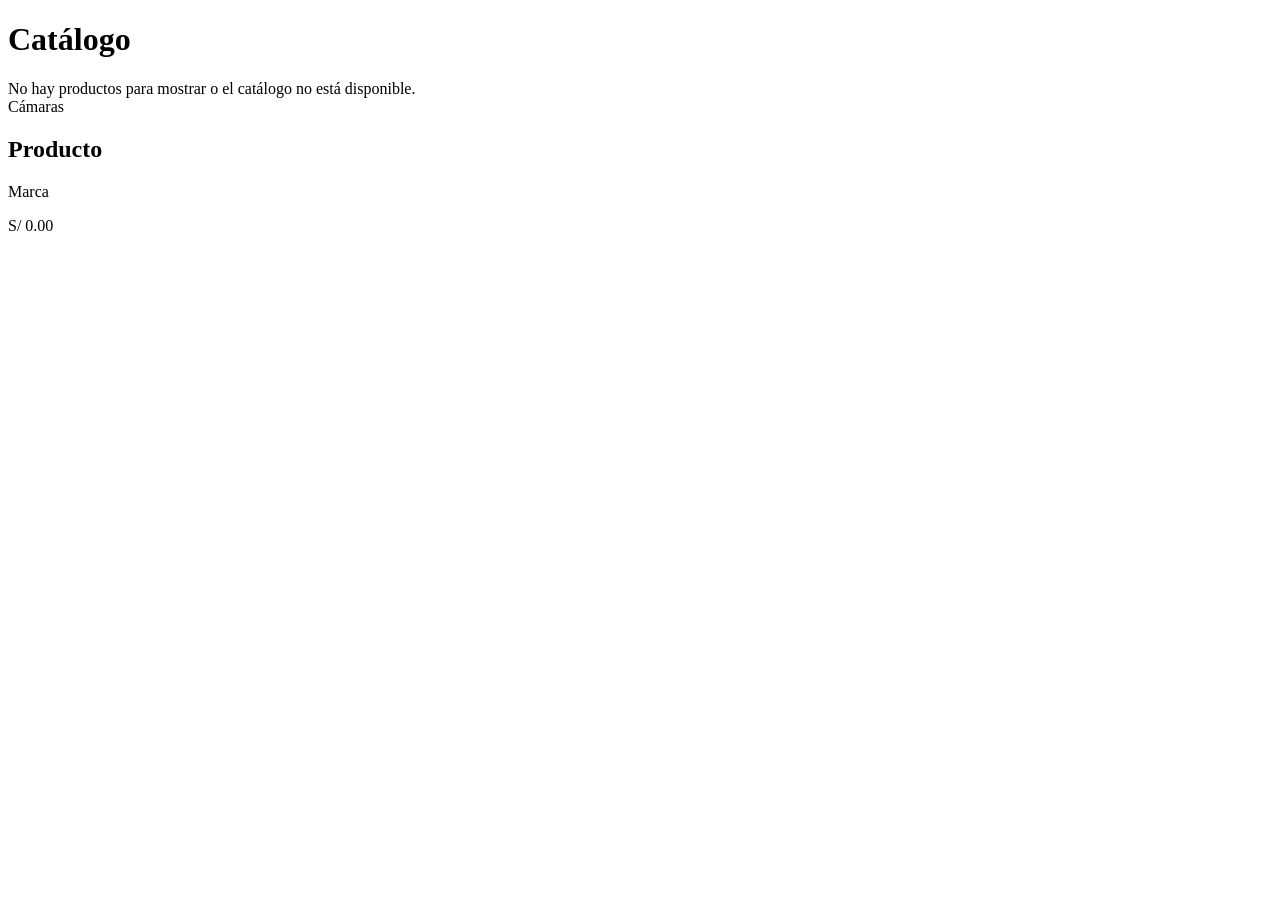
<file: web-client/src/main/resources/templates/index.html>
<!DOCTYPE html>
<html xmlns:th="http://www.thymeleaf.org" lang="es">
<head th:replace="~{fragments/layout :: head('Inicio')}"></head>
<body>
<nav th:replace="~{fragments/layout :: navbar}"></nav>
<main class="container py-4">
    <h1 class="h3 mb-4">Catálogo</h1>
    <div th:if="${#lists.isEmpty(productos)}" class="alert alert-warning">
        No hay productos para mostrar o el catálogo no está disponible.
    </div>
    <div class="row g-3">
        <div class="col-12 col-sm-6 col-lg-4" th:each="p : ${productos}">
            <div class="card h-100">
                <div class="card-body">
                    <span class="badge text-bg-secondary" th:text="${p.categoria}">Cámaras</span>
                    <h2 class="h5 mt-2" th:text="${p.nombre}">Producto</h2>
                    <p class="text-muted small mb-1" th:text="${p.marca}">Marca</p>
                    <p class="fw-bold mb-0" th:text="'S/ ' + ${#numbers.formatDecimal(p.precio, 1, 2)}">S/ 0.00</p>
                </div>
            </div>
        </div>
    </div>
</main>
<footer th:replace="~{fragments/layout :: footer}"></footer>
</body>
</html>
</file>
